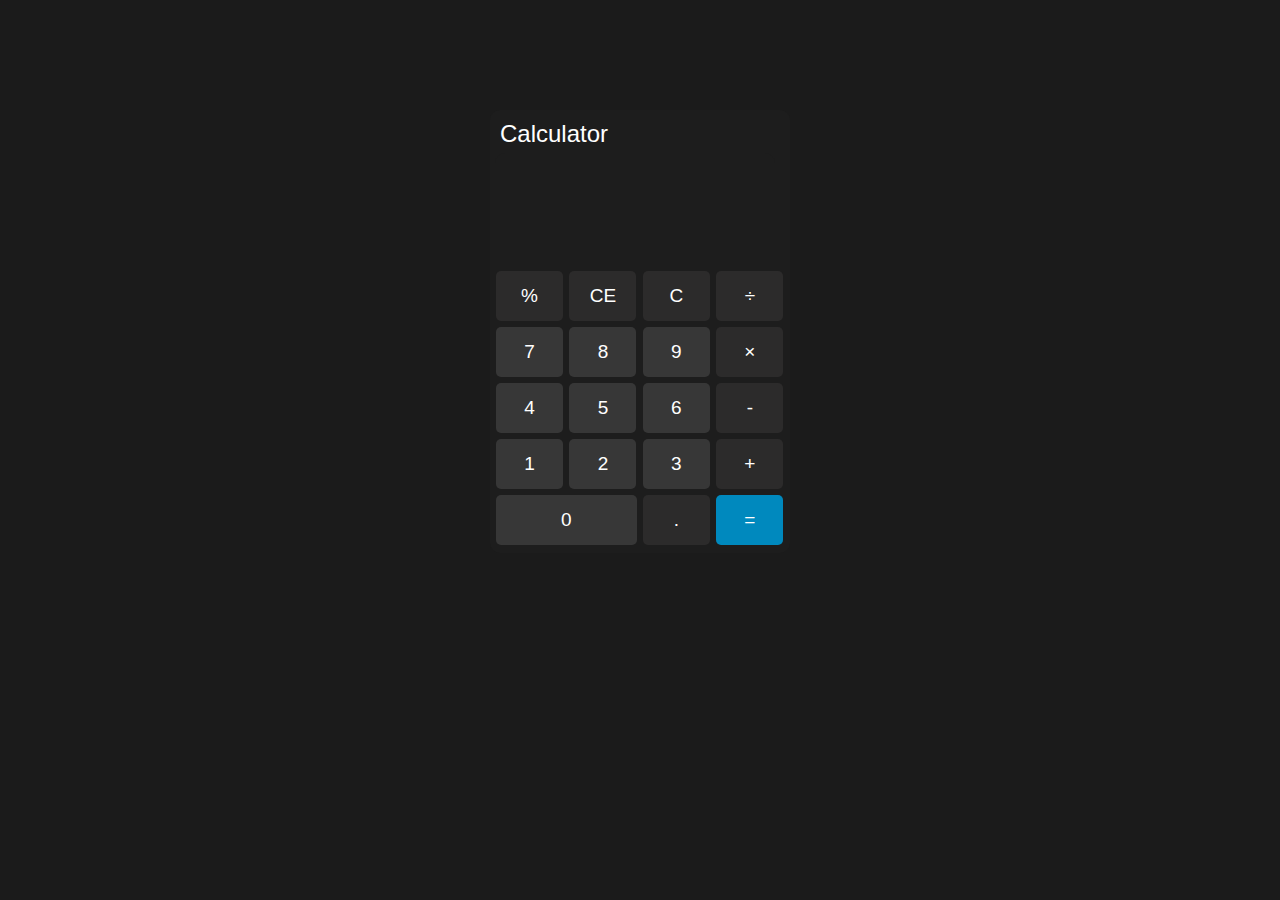
<file: index.html>
<!DOCTYPE html>
<html lang="en">
  <head>
    <meta charset="UTF-8" />
    <meta http-equiv="X-UA-Compatible" content="IE=edge" />
    <meta name="viewport" content="width=device-width, initial-scale=1.0" />
    <title>Calculator</title>
    <link rel="stylesheet" href="css/style.css" />
  </head>
  <body>
    <div class="bodycalcu">
        <div class="maincalcu">
            <p>Calculator</p>
            <input type="text" class="text" /><br>
            <button onclick="drsd()" class="1">%</button>
            <button onclick="ce()" class="1">CE</button>
            <button onclick="c()" class="1">C</button>
            <button onclick="tksim()" class="1">÷</button><br>
            <button onclick="num7()" class="number">7</button>
            <button onclick="num8()" class="number">8</button>
            <button onclick="num9()" class="number">9</button>
            <button onclick="X()" class="1">×</button><br>
            <button onclick="num4()" class="number">4</button>
            <button onclick="num5()" class="number">5</button>
            <button onclick="num6()" class="number">6</button>
            <button onclick="menha()" class="1">-</button><br>
            <button onclick="num1()" class="number">1</button>
            <button onclick="num2()" class="number">2</button>
            <button onclick="num3()" class="number">3</button>
            <button onclick="plas()" class="1">+</button><br>
            <button onclick="num0()" class="number" style="width: 140.5px;">0</button>
            <button onclick="dat()" class="1">.</button>
            <button onclick="musafvi()" class="1" style="background: rgb(0, 137, 190);">=</button>
          </div>
        </div>
  </body>
  <script src="js/script.js"></script>
</html>
</file>
<file: css/style.css>
*{
    margin: 0;
    padding: 0;
    box-sizing: border-box;
}
body{
    display: flex;
    justify-content: center;
    margin-top: 110px;
    background-color: #1b1b1b;
}
.bodycalcu{
    display: flex;
    justify-content: center;
    align-items: center;
    background: rgb(29, 29, 29);
    border-radius: 10px;
    font-family: sans-serif;
}

.maincalcu{
    padding: 5px;
    width: 300px;
}

.maincalcu p{
    font-size: 1.5em;
    color: #fff;
    padding: 5px;
    width: 150px;
}

.maincalcu input{
    height: 115px;
    width: 280px;
    border: none;
    border-radius: 10px 10px 0px 0px;
    background: rgb(29, 29, 29);
    color: #fff;
    text-align: right;
    outline: none;
    font-size: 1.5em;
}
.maincalcu button{
    padding: 10px;
    margin: 3px 1px 3px 1px; 
    width: 67px;
    height: 50px;
    border: none;
    border-radius: 5px;
    background: rgba(48, 47, 47, 0.788);
    color: #fff;
    font-size: 19px;
}
.bodycalcu .number{
    background: rgba(80, 80, 80, 0.514);
}

.open{
    display: flex;
    justify-content: center;
    flex-direction: column;
    margin-top: 150px;
}

.open button{
    padding: 35px 60px;
    text-align: center;
    border-radius: 5px;
    border: none;
    color: #fff;
    font-family: cursive;
    font-size: 1.5em;
    font-weight: 700;
    background: linear-gradient(90deg , #00addd , #0088a3 ,#00addd);
    box-shadow: 0 0 35px 5px #00addd;
    transition: all linear 1s;
}

.open button:hover {
    padding: 40px 90px;
    border-radius: 15px;
    cursor: pointer;
    margin-top: 15px;
}
</file>
